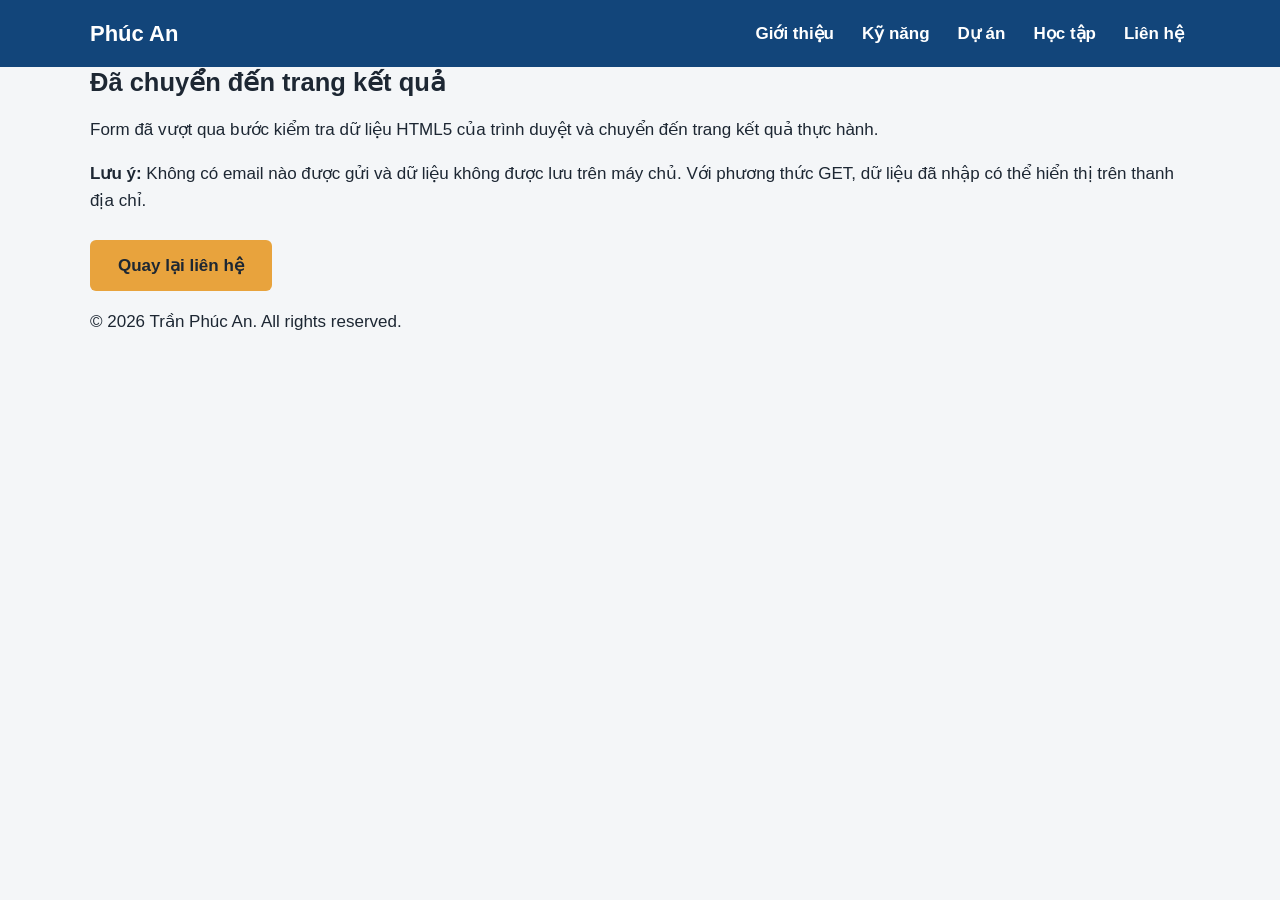
<file: ket-qua.html>
<!doctype html>
<html lang="vi">

<head>
  <meta charset="UTF-8" />
  <meta name="viewport" content="width=device-width, initial-scale=1.0" />
  <title>Kết quả liên hệ - Trần Phúc An</title>
  <link rel="stylesheet" href="css/style.css" />
</head>

<body>
  <header class="site-header">
    <div class="container">
      <a class="logo" href="index.html#gioi-thieu">
        Phúc An
      </a>

      <nav aria-label="Menu chính">
        <ul class="menu">
          <li><a href="index.html#gioi-thieu">Giới thiệu</a></li>
          <li><a href="index.html#ky-nang">Kỹ năng</a></li>
          <li><a href="index.html#du-an">Dự án</a></li>
          <li><a href="index.html#hoc-tap">Học tập</a></li>
          <li><a href="index.html#lien-he">Liên hệ</a></li>
        </ul>
      </nav>
    </div>
  </header>

  <main id="noi-dung" class="result-main">
    <div class="container">
      <section class="result-panel" aria-labelledby="result-title">
        <h1 id="result-title">
          Đã chuyển đến trang kết quả
        </h1>

        <p>
          Form đã vượt qua bước kiểm tra dữ liệu HTML5
          của trình duyệt và chuyển đến trang kết quả
          thực hành.
        </p>

        <p>
          <strong>Lưu ý:</strong>
          Không có email nào được gửi và dữ liệu không
          được lưu trên máy chủ. Với phương thức GET,
          dữ liệu đã nhập có thể hiển thị trên thanh địa chỉ.
        </p>

        <a class="button" href="index.html#lien-he">
          Quay lại liên hệ
        </a>
      </section>
    </div>
  </main>

  <footer class="site-footer">
    <div class="container">
      <p>© 2026 Trần Phúc An. All rights reserved.</p>
    </div>
  </footer>
</body>

</html>
</file>
<file: css/style.css>
﻿
/* PORTFOLIO V5 - TRAN PHUC AN
   Nang cap tu CSS cu theo yeu cau Lab 5
*/
*,
*::before,
*::after {
  box-sizing: border-box;
}

html {
  scroll-behavior: smooth;
}

body {
  width: 100%;
  min-width: 0;
  margin: 0;
  font-family: "Inter", "Segoe UI", Arial, sans-serif;
  font-size: 1.0625rem;
  line-height: 1.6;
  color: #1d2733;
  background: #f4f6f8;
}

h1,
h2,
h3 {
  line-height: 1.25;
  margin: 0 0 1rem;
}

h2 {
  font-size: 1.875rem;
  color: #12457a;
}

a {
  color: #12457a;
}

a:focus-visible,
button:focus-visible,
input:focus-visible,
textarea:focus-visible {
  outline: 0.1875rem solid #e8a33d;
  outline-offset: 0.1875rem;
}

.container {
  width: 100%;
  max-width: 1148px;
  margin: 0 auto;
  padding: 0 1.5rem;
}

.section {
  padding: 4rem 0;
}

.section-alt {
  background: #e6edf3;
}

.site-header {
  background: #12457a;
  padding: 1rem 0;
}

.site-header .container {
  display: flex;
  justify-content: space-between;
  align-items: center;
  flex-wrap: wrap;
  gap: 1rem;
}

.logo {
  color: #ffffff;
  font-size: 1.375rem;
  font-weight: 700;
  text-decoration: none;
}

.menu {
  display: flex;
  gap: 0 1rem;
  list-style: none;
  flex-wrap: wrap;
  margin: 0;
  padding: 0;
  white-space: nowrap;
}

.menu a {
  display: inline-block;
  color: #ffffff;
  text-decoration: none;
  font-weight: 600;
  padding: 0.25rem 0.375rem;
  border-radius: 0.25rem;
  transition: background-color 180ms ease;
}

.menu a:hover {
  background-color: #28639b;
  text-decoration: underline;
}

.hero {
  background: #ffffff;
  padding: 4.5rem 0;
}

.hero-inner {
  display: flex;
  align-items: center;
  gap: 4rem;
  flex-wrap: wrap;
}

.hero-text {
  flex: 1;
  min-width: 0;
}

.hero-role {
  color: #4a5a6a;
  font-weight: 600;
  margin: 0 0 0.5rem;
}

.hero h1 {
  font-size: 3.5rem;
  color: #12457a;
}

.button {
  display: inline-block;
  margin-top: 0.5rem;
  padding: 0.75rem 1.75rem;
  background: #e8a33d;
  color: #1d2733;
  font: inherit;
  font-weight: 700;
  text-decoration: none;
  border: none;
  border-radius: 0.375rem;
  cursor: pointer;
  transition: background-color 180ms ease,
              transform 180ms ease;
}

.button:hover {
  background: #f4ba63;
  color: #1d2733;
}

.button:active {
  transform: translateY(0.0625rem);
}

.img {
  max-width: 100%;
  height: auto;
}

.avatar {
  width: 20rem;
  height: 20rem;
  max-width: 100%;
  flex-shrink: 0;
  border-radius: 50%;
  object-fit: cover;
  object-position: center 30%;
}

.skills {
  display: grid;
  grid-template-columns: repeat(auto-fit, minmax(13.75rem, 1fr));
  gap: 0.5rem 2rem;
  padding-left: 1.25rem;
}

.projects {
  display: grid;
  grid-template-columns: repeat(auto-fit, minmax(15.625rem, 1fr));
  gap: 1.5rem;
}

.card {
  background: #ffffff;
  padding: 1.25rem;
  border-radius: 0.5rem;
  border-top: 0.25rem solid #e8a33d;
  transition: transform 180ms ease,
              box-shadow 180ms ease;
}

.card:hover,
.card:focus-within {
  transform: translateY(-0.25rem);
  box-shadow: 0 0.375rem 1rem rgba(0, 0, 0, 0.12);
}

.card a {
  overflow-wrap: anywhere;
}

.card img {
  width: 100%;
  max-width: 100%;
  height: auto;
  display: block;
  margin-bottom: 1rem;
}

.card h3 {
  font-size: 1.25rem;
}

.study {
  width: 100%;
  border-collapse: collapse;
  background: #ffffff;
}

.study th,
.study td {
  padding: 0.75rem 1rem;
  border: 0.0625rem solid #c9d4de;
  text-align: left;
}

.study th {
  background: #12457a;
  color: #ffffff;
}

.contact {
  display: flex;
  gap: 3rem;
  list-style: none;
  padding: 0;
  flex-wrap: wrap;
}

.contact-form {
  max-width: 37.5rem;
  margin-top: 2rem;
  padding: 1.5rem;
  background: #ffffff;
  border: 0.0625rem solid #c9d4de;
  border-radius: 0.5rem;
}

.contact-form h3 {
  color: #12457a;
}

.form-group {
  margin-bottom: 1.25rem;
}

.form-group label {
  display: block;
  margin-bottom: 0.375rem;
  font-weight: 600;
}

.form-group input,
.form-group textarea {
  width: 100%;
  min-width: 0;
  box-sizing: border-box;
  padding: 0.75rem;
  border: 0.0625rem solid #a9b9c7;
  border-radius: 0.375rem;
  font: inherit;
  background: #ffffff;
  color: #1d2733;
}

.form-group textarea {
  resize: vertical;
}

.form-group input:focus-visible,
.form-group textarea:focus-visible {
  border-color: #12457a;
  outline: 0.1875rem solid #e8a33d;
  outline-offset: 0.1875rem;
}

.form-group input:focus:invalid:not(:placeholder-shown),
.form-group textarea:focus:invalid:not(:placeholder-shown) {
  border-color: #b34343;
}

.form-group small {
  display: block;
  margin-top: 0.25rem;
  color: #4a5a6a;
  font-size: 0.875rem;
}

.form-note {
  margin-top: 1rem;
  font-size: 0.875rem;
  color: #4a5a6a;
}

.site-footer .container {
  display: flex;
  justify-content: space-between;
  align-items: center;
  flex-wrap: wrap;
  gap: 1rem;
}

@media (max-width: 768px) {
  .section {
    padding: 3rem 0;
  }

  .hero {
    padding: 3.5rem 0;
  }

  .hero-inner {
    gap: 2.5rem;
  }

  .hero h1 {
    font-size: 2.75rem;
  }

  .avatar {
    width: 16.25rem;
    height: 16.25rem;
  }

  .menu {
    gap: 1.25rem;
  }

  .study th,
  .study td {
    padding: 0.625rem 0.75rem;
  }
}

@media (max-width: 480px) {
  body {
    font-size: 1rem;
  }

  .container {
    padding: 0 1rem;
  }

  .site-header .container {
    flex-direction: column;
    align-items: flex-start;
  }

  .menu {
    flex-wrap: wrap;
    gap: 0.75rem 1.25rem;
    white-space: normal;
  }

  .hero-inner {
    flex-direction: column;
    align-items: center;
    text-align: center;
    gap: 2rem;
  }

  .hero h1 {
    font-size: 2.25rem;
  }

  .avatar {
    width: 13.75rem;
    height: 13.75rem;
  }

  .button {
    padding: 0.625rem 1.375rem;
  }

  .section {
    padding: 2.5rem 0;
  }

  h2 {
    font-size: 1.625rem;
  }

  .contact {
    flex-direction: column;
    gap: 0.75rem;
  }

  .contact-form {
    padding: 1rem;
  }
}
</file>
